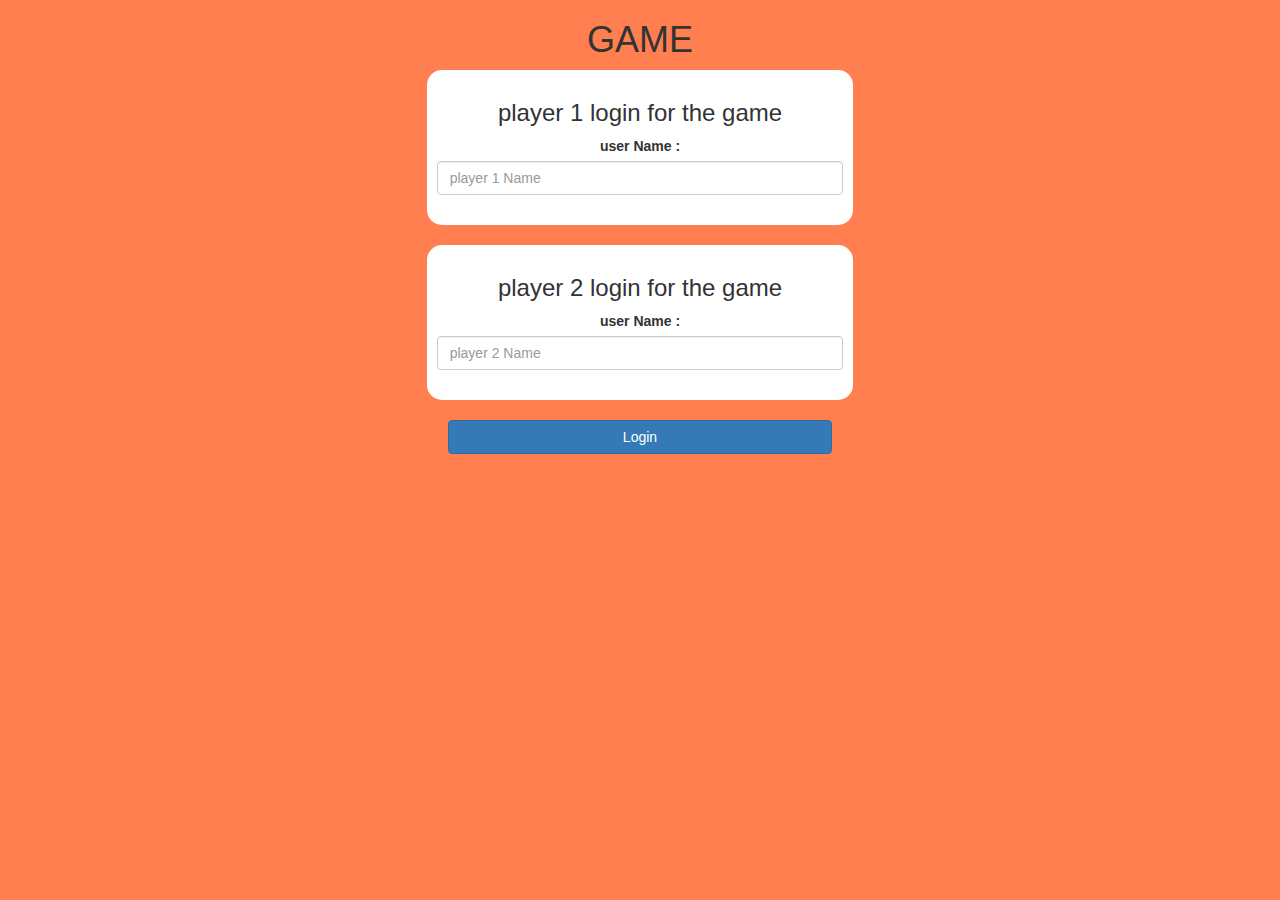
<file: index.html>
<!DOCTYPE html>
<html>

<head>
    <title>Guess The Word</title>

    <meta name="viewport" content="width=device-width, initial-scale=1">
    <link rel="stylesheet" href="https://maxcdn.bootstrapcdn.com/bootstrap/3.4.0/css/bootstrap.min.css">
    <script src="https://ajax.googleapis.com/ajax/libs/jquery/3.4.1/jquery.min.js"></script>
    <script src="https://maxcdn.bootstrapcdn.com/bootstrap/3.4.0/js/bootstrap.min.js"></script>

    <link rel="stylesheet" type="text/css" href="style.css">

    <script src="game_login.js"></script>
</head>

<body>
    <center>
        <h1>GAME</h1>
        <div class="col-lg-4 col-sm-8 col-xs-11 login_div1">
            <h3>player 1 login for the game</h3>
            <label>user Name :</label>
            <input type="text" id="player1_name_input" class="form-control" placeholder="player 1 Name">
            <br>
        </div>
        <br>
        <div class="col-lg-4 col-sm-8 col-xs-11 login_div2">
            <h3>player 2 login for the game</h3>
            <label>user Name :</label>
            <input type="text" id="player2_name_input" class="form-control" placeholder="player 2 Name">
            <br>
        </div>
        <br>
        <button style="width: 30%;" class="btn btn-primary" onclick="addUser()">Login</button>
    </center>
</body>

</html>
</file>
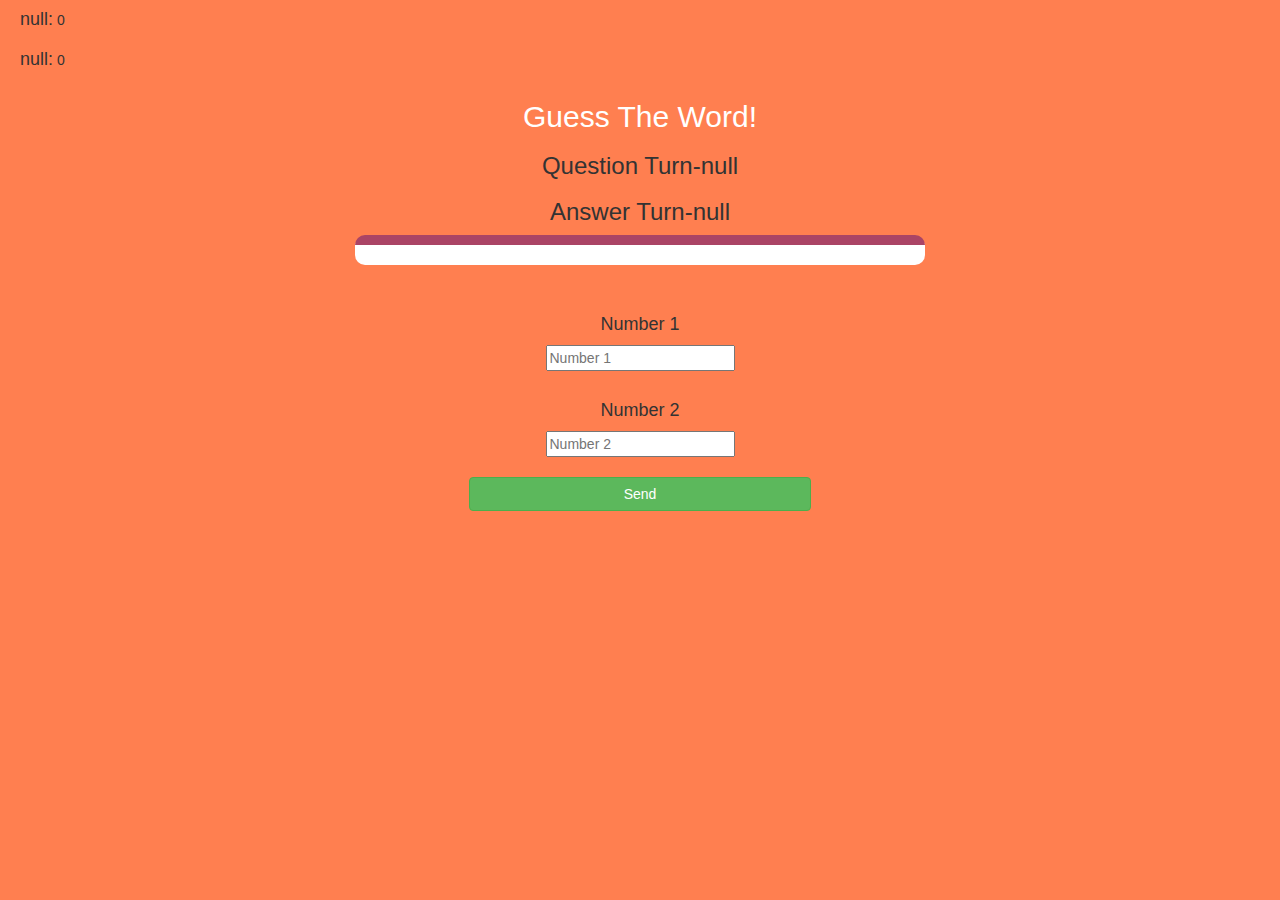
<file: game_page.html>
<!DOCTYPE html>
<html>
<head>
	<title>Guess The Word</title>

<meta name="viewport" content="width=device-width, initial-scale=1">
<link rel="stylesheet" href="https://maxcdn.bootstrapcdn.com/bootstrap/3.4.0/css/bootstrap.min.css">
<script src="https://ajax.googleapis.com/ajax/libs/jquery/3.4.1/jquery.min.js"></script>
<script src="https://maxcdn.bootstrapcdn.com/bootstrap/3.4.0/js/bootstrap.min.js"></script>

<link rel="stylesheet" type="text/css" href="style.css">
</head>
<body>
	<h4 id="player1_name"></h4> <span id="player1_score"></span>
	<br>
	<h4 id="player2_name"></h4> <span id="player2_score"></span>

<div class="container">
	<center>
		<h2 style="color: white;">Guess The Word!</h2>
<h3 id="player_question"></h3>
<h3 id="player_answer"></h3>
<div id="output" class="col-lg-6 "></div>

		<br>
		<br>
<h4>Number 1</h4>
<input type="text" id="number1" class="font-control" placeholder="Number 1">
		<br>
        <br>
        <h4>Number 2</h4>
<input type="text" id="number2" class="font-control" placeholder="Number 2">
		<br>
		<br>
<button style="width : 30%" class="btn btn-success" onclick="send()">Send</button>

	</center>
</div>

<script src="game_page.js"></script>
</body>
</html>
</file>
<file: style.css>
body
{
	background: coral;
}

	.login_div1 , .login_div2
	{
		background: white;
		padding: 10px;
		float: none;
		border-radius: 15px;
	}


#player1_name , #player2_name
{
	display: inline-block;
	margin-left: 20px;
}
#word
{
	width: 60%;
}
#word_display
{
	letter-spacing: 5px;
}
#output
{
background: white;
border-radius: 10px;
border-top: 10px solid #AA4465;
padding: 10px;
float: none;
text-align: left;
}
</file>
